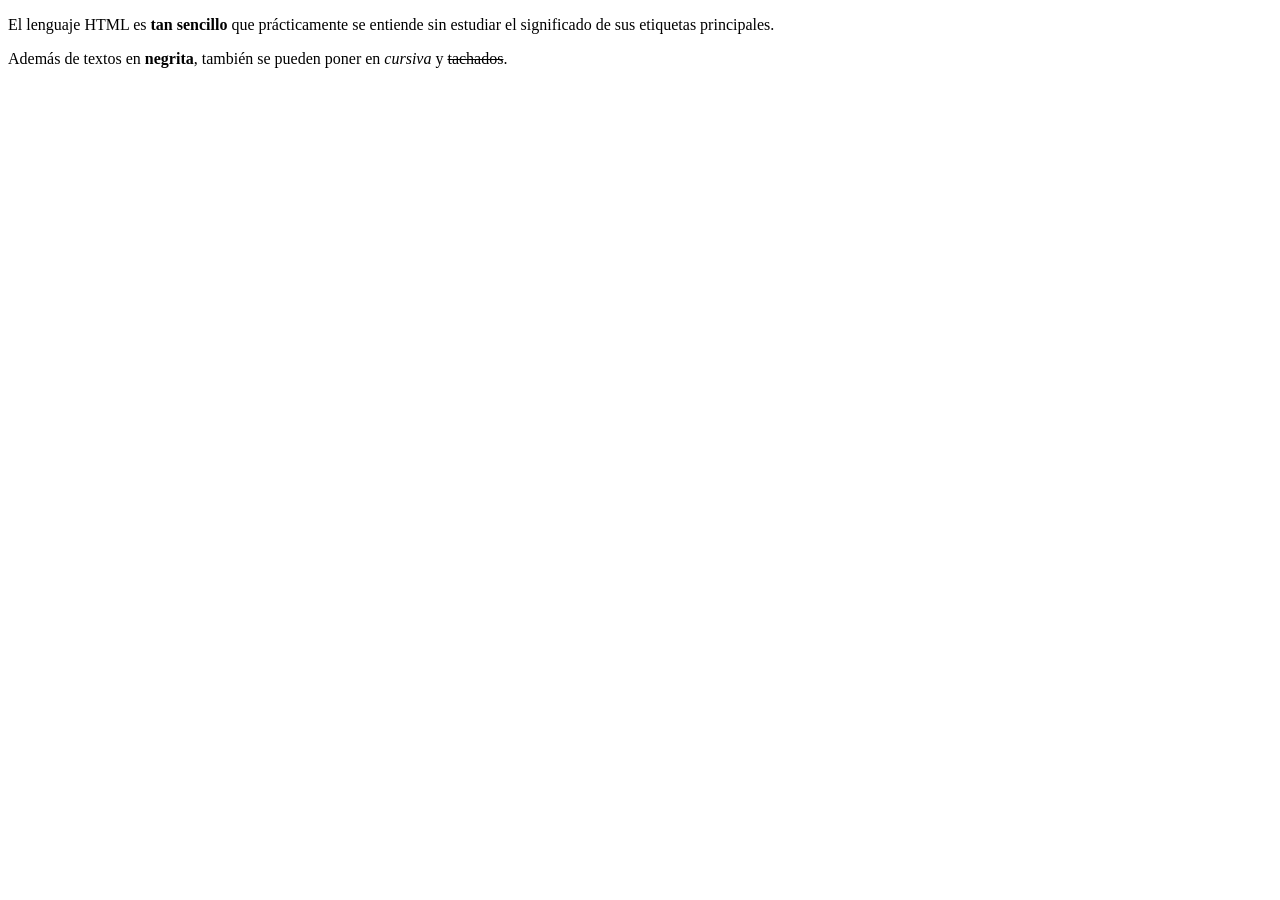
<file: index.HTML>
<!DOCTYPE html>
<html>
<head>
	<title>El primer documento HTML</title>
</head>
<body>
<p>El lenguaje HTML es <strong>tan sencillo</strong> que pr&aacute;cticamente se entiende sin estudiar el significado de sus etiquetas principales.</p>

<p>Adem&aacute;s de textos en <strong>negrita</strong>, tambi&eacute;n se pueden poner en <em>cursiva</em> y <span style="text-decoration: line-through;">tachados</span>.</p>

</body>
</html>
</file>
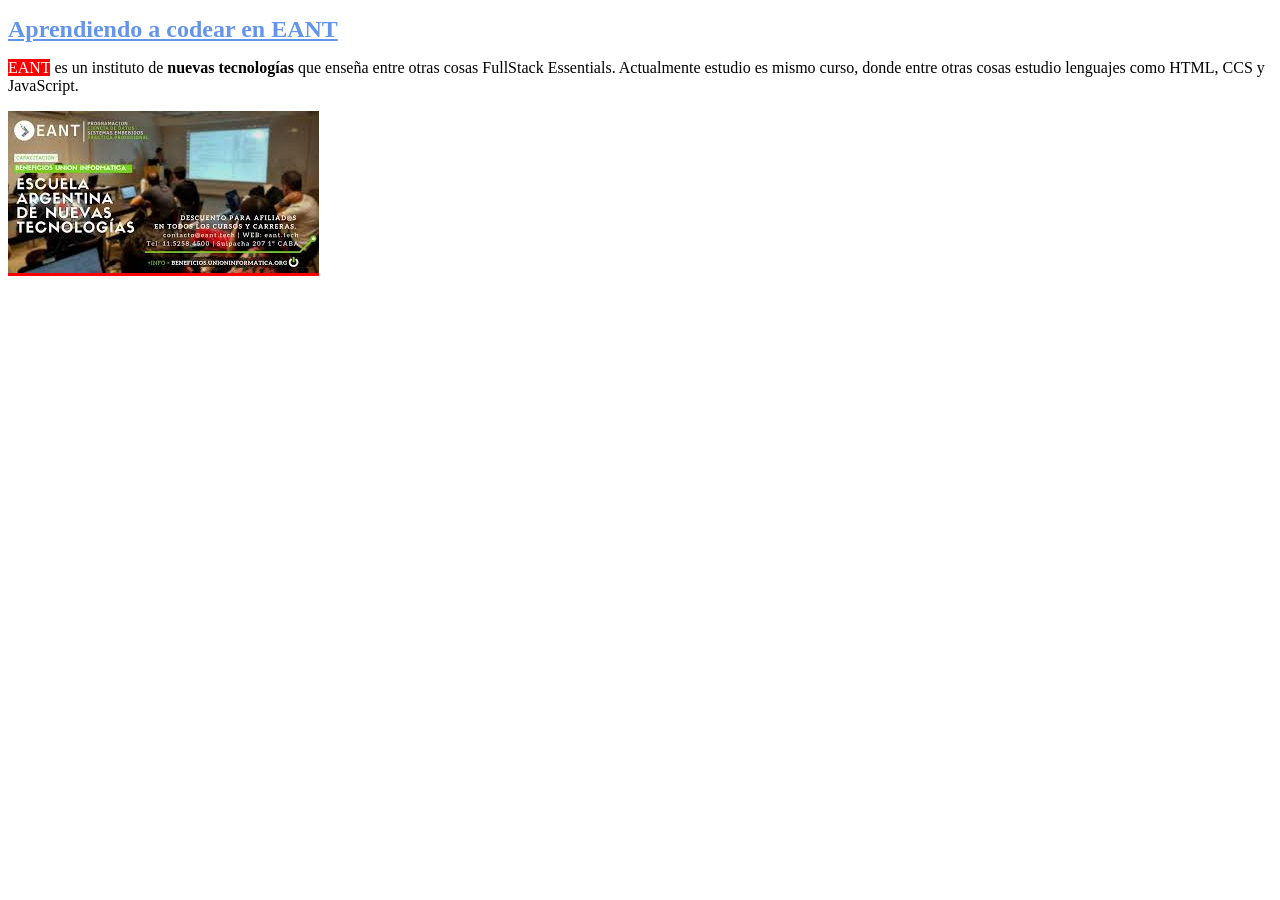
<file: codeando.html>
<!DOCTYPE html>
<html>
	<head>
		<meta charset="utf-8">
		<title>CODEANDO</title>
		<link rel="stylesheet" href="./css/style.css">
		<style>
a{
	 background-color: red;
	 color: white;
	}

a:hover{

	background-color: black;		

}
		</style>
	</head>
	
	<body>
		<h1>
		Aprendiendo a codear en EANT</h1>

		<p><a href="https://eant.tech/home" target="_blank" title="Ir al sitio web"> EANT</a> es un instituto de <strong onclick="saludar()">nuevas tecnologías</strong> que enseña entre otras cosas FullStack Essentials. Actualmente estudio es mismo curso, donde entre otras cosas estudio lenguajes como HTML, CCS y JavaScript.</p>
		<a href="https://www.google.com/search?q=eant+tech&safe=active&rlz=1C1CAFA_enAR839AR839&source=lnms&tbm=isch&sa=X&ved=0ahUKEwje-cLxl9XhAhU4ILkGHaLaAVsQ_AUIDigB&biw=1366&bih=657#imgrc=OTIMqBGImYG8kM:" target="_blank">
		<img src="./img/eant.png" alt="EANT logo">
		</a>

		<!--AREA DE JavaScript-->

		<script src="./js/main.js"></script>
		<script>
			window.onload = saludar
		</script>

	</body>

</html>
</file>
<file: css/style.css>
h1 {color: cornflowerblue;
    	font-size: x-large;
    	font-family: garamond;
    	text-decoration: underline;
    	
 	}
a {
	color: white;
	text-decoration: none;
	background-color: blue;
  }

a:hover {background-color: black;
    
       	}
</file>
